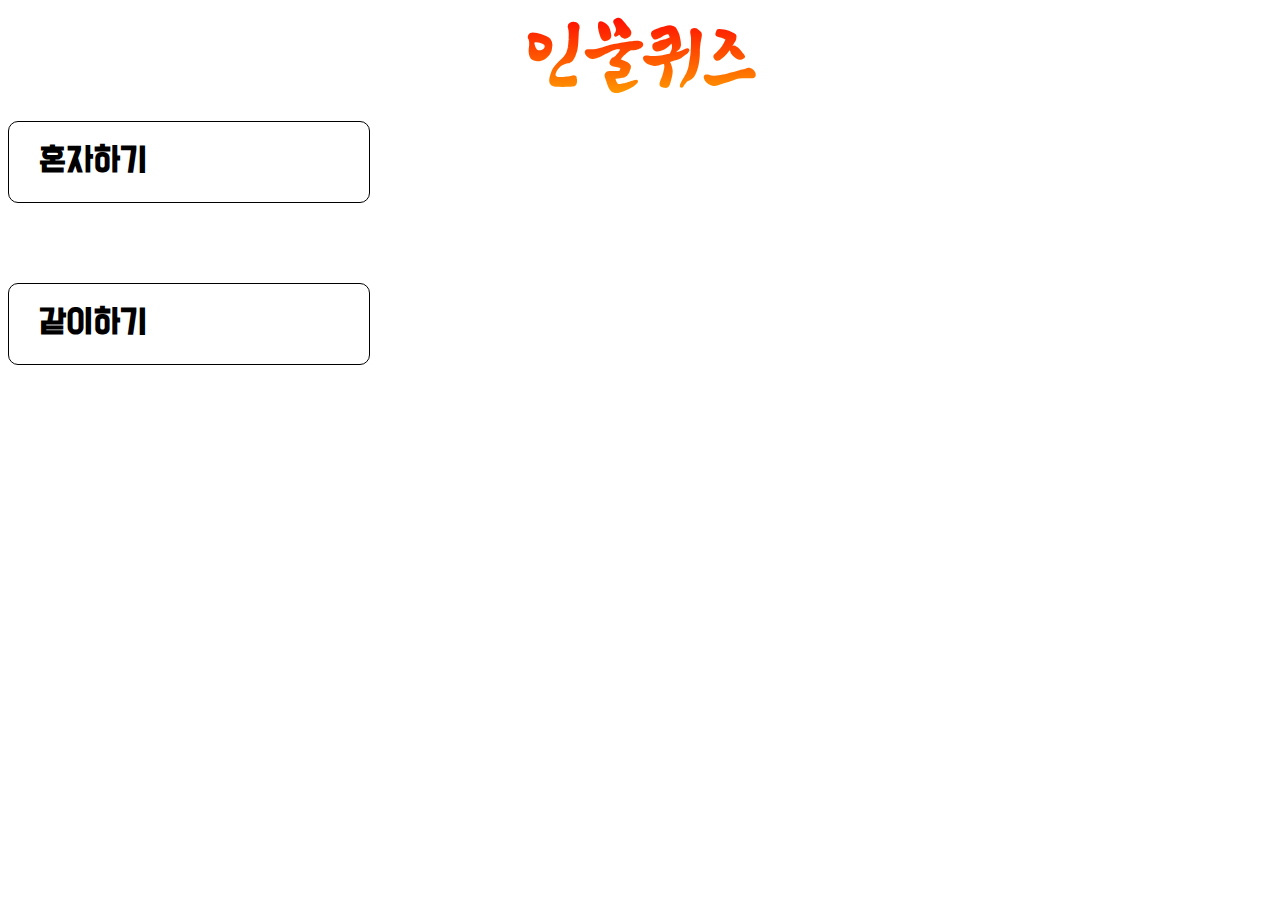
<file: index.html>
<!DOCTYPE html>
<html lang="ko">
    <head>
        <!-- Global site tag (gtag.js) - Google Analytics -->
<script async src="https://www.googletagmanager.com/gtag/js?id=UA-158035846-2"></script>
<script>
  window.dataLayer = window.dataLayer || [];
  function gtag(){dataLayer.push(arguments);}
  gtag('js', new Date());

  gtag('config', 'UA-158035846-2');
</script>


        <meta name="viewport" content="width=device-width, initial-scale=1.0, user-scalable=no, 
  maximum-scale=1.0, minimum-scale=1.0">
  <script data-ad-client="ca-pub-1454001130230322" async src="https://pagead2.googlesyndication.com/pagead/js/adsbygoogle.js"></script>
  <meta name="naver-site-verification" content="25aa5a9704caa36cc4beac88c0beb23335bdec2b" />
  <meta name="google-site-verification" content="p6zPmRxg9saoy1PIGaX_yc0l6CTs3wpttOspO6K5nDU" />
  <meta property="og:image" content="image/og_img.JPEG">
  <meta property="og:title" content="TV에서만 보지 말고 직접 해보자 인물퀴즈 !">
  <meta property="og:description" content="혼자해도 재밌고 같이해도 재밌는 인물퀴즈!">
  
        <link rel="stylesheet" href="css/maincss.css">
            <h3 id="title">인물퀴즈</h3>

    </head>

    <body>
        
        <div id="button" onclick="moved()">혼자하기</div>

        <div id="button" onclick="movedd()">같이하기</div>
        <ins class="kakao_ad_area" style="display:none;" 
 data-ad-unit    = "DAN-qxteed6zecs4" 
 data-ad-width   = "320" 
 data-ad-height  = "100"></ins> 
<script type="text/javascript" src="//t1.daumcdn.net/kas/static/ba.min.js" async></script>
        <script src="javascript/moved.js"></script>
    </body>
</html>
</file>
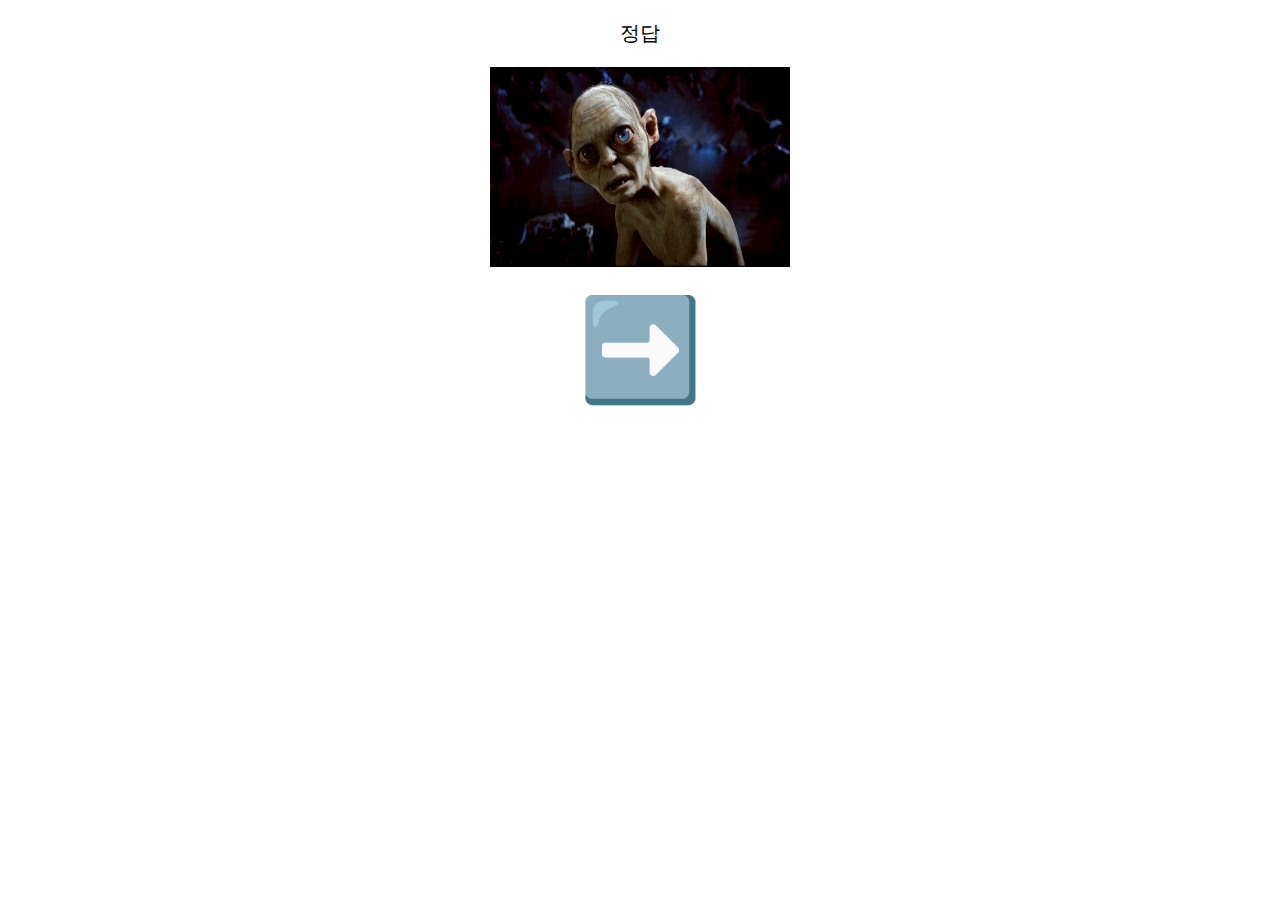
<file: modu.html>
<!DOCTYPE html>
<html lang="ko">
    <head>
        <meta name="viewport" content="width=device-width, initial-scale=1.0, user-scalable=no, 
  maximum-scale=1.0, minimum-scale=1.0">
        <link rel="stylesheet" href="css/maincss.css">
            

    </head>

    <body>
      
        <p style="font-size: 20px; text-align: center;" onclick="answerview()">정답</p>
        
        <div id = "imagebox"></div>
        <p id="button_R" onclick = "imagechange()"> ➡️</p>

        <ins class="kakao_ad_area" style="display:none;" 
 data-ad-unit    = "DAN-qxteed6zecs4" 
 data-ad-width   = "320" 
 data-ad-height  = "100"></ins> 
<script type="text/javascript" src="//t1.daumcdn.net/kas/static/ba.min.js" async></script>
        <script src="javascript/change.js"></script>
    </body>
</html>
</file>
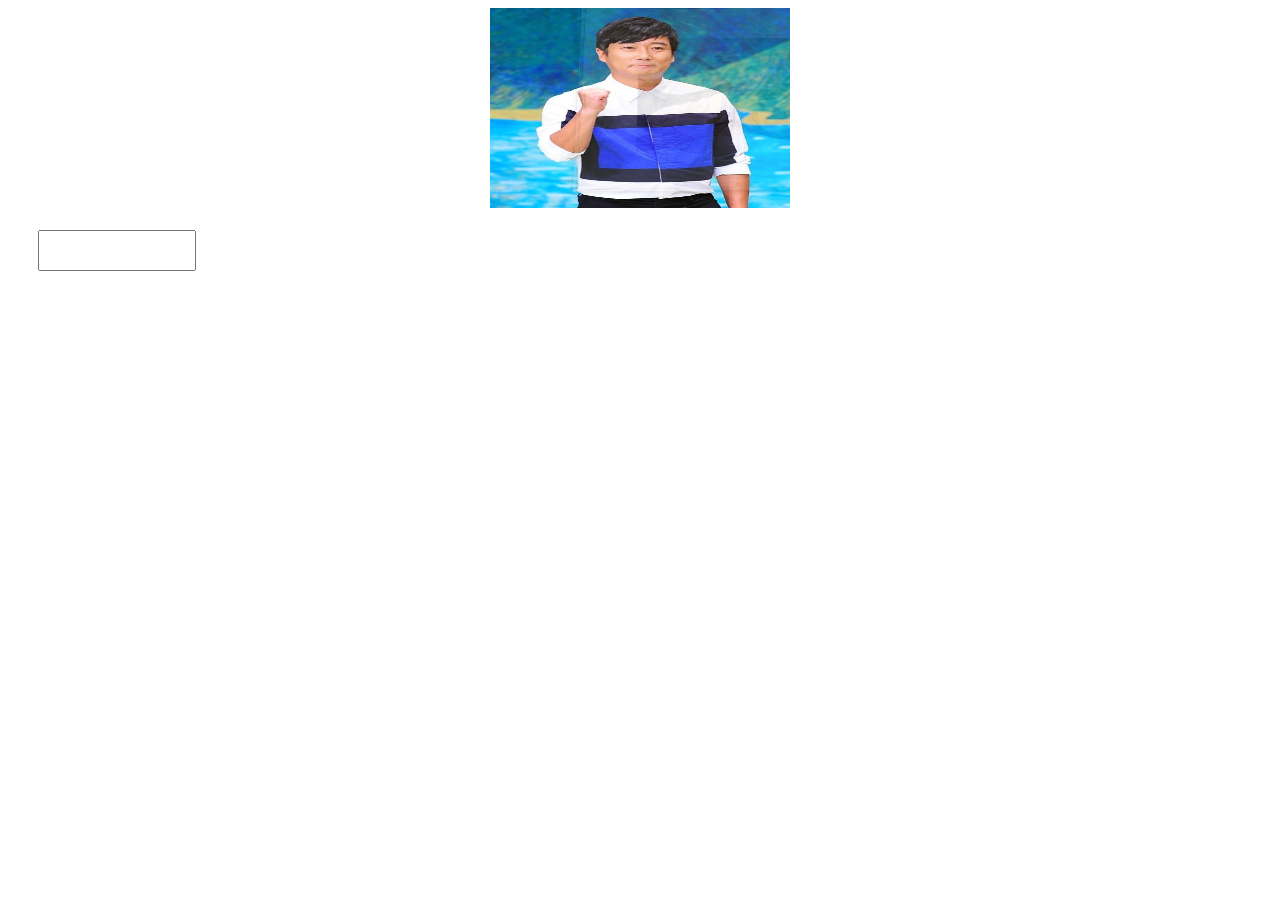
<file: quizgein.html>
<!DOCTYPE html>
<html lang="ko">
    <head>
        <meta name="viewport" content="width=device-width, initial-scale=1.0, user-scalable=no, 
  maximum-scale=1.0, minimum-scale=1.0">
        <link rel="stylesheet" href="css/maincss.css">
            

    </head>

    <body>
       
        <div id = "imagebox"></div>
        <div style="width:150px; height:200px; float:left; margin-right:70px;">
            <!--
            첫번째 영역:
            왼쪽에 위치시킴 =>  float:left
            여기에 그림이나 글자 또는 광고 등을 넣음
            -->
            <br><input type="text" id="input">
            </div>
            <div style="width:100px; height:100px; float:left;">
                <p id ="timer"></p>
            <!--
            두번째 영역:
            첫번째 영역 옆에 나란히 붙임 => float:left
            여기에 그림이나 글자 또는 광고 등을 넣음
            -->
            </div>
            <ins class="kakao_ad_area" style="display:none;" 
            data-ad-unit    = "DAN-qxteed6zecs4" 
            data-ad-width   = "320" 
            data-ad-height  = "100"></ins> 
           <script type="text/javascript" src="//t1.daumcdn.net/kas/static/ba.min.js" async></script>
        <script src="javascript/image.js"></script>
    </body>
</html>
</file>
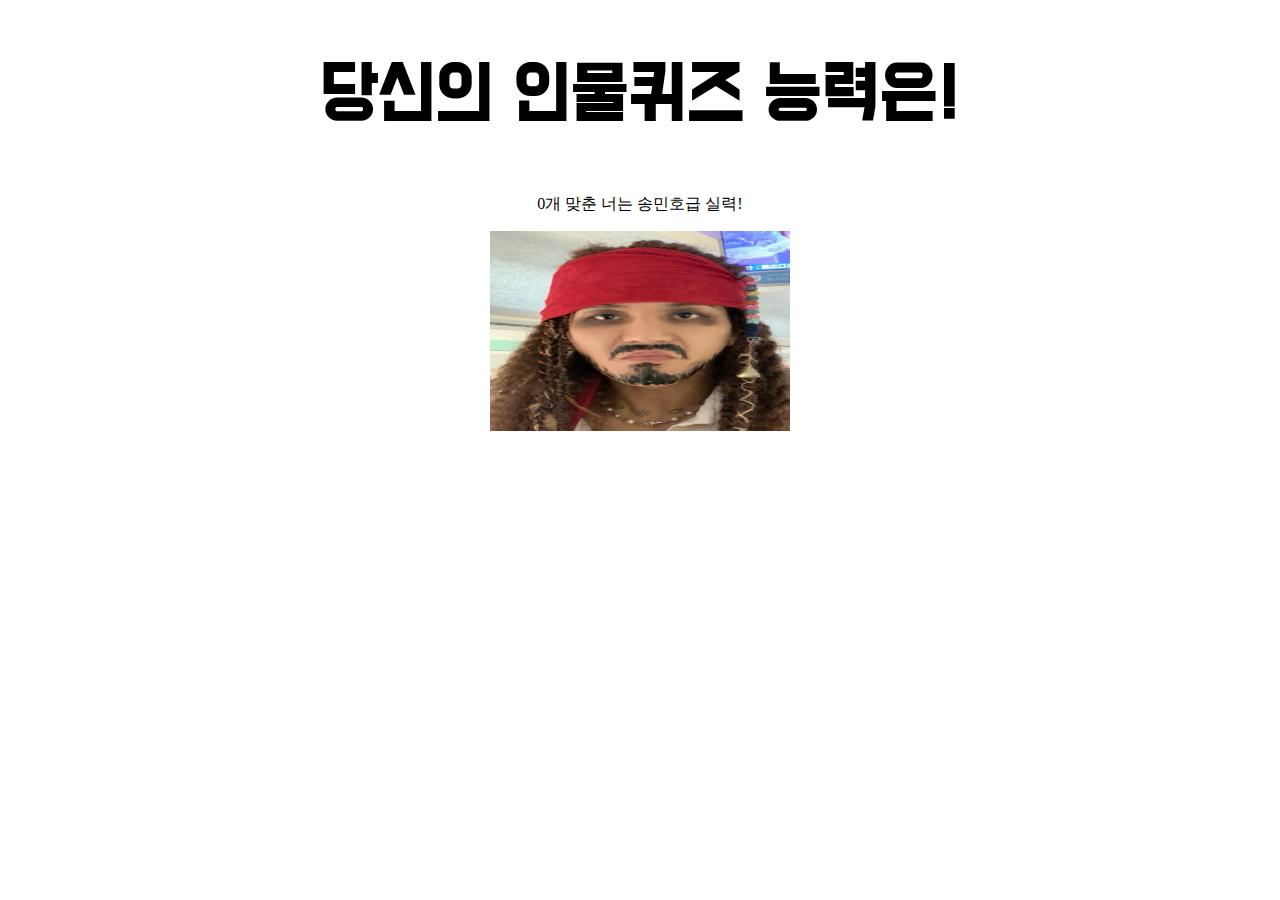
<file: resultpage.html>
<!DOCTYPE html>
<html lang="ko">
    <head>
        <meta name="viewport" content="width=device-width, initial-scale=1.0, user-scalable=no, 
        maximum-scale=1.0, minimum-scale=1.0">
              <link rel="stylesheet" href="css/maincss.css">
        <h3 id = "resulttextd"></h3>
    </head>

    <body>
     
        <p id = "imagetext"></p>
        <div id = "imagebox"></div>
        <ins class="kakao_ad_area" style="display:none;" 
        data-ad-unit    = "DAN-qxteed6zecs4" 
        data-ad-width   = "320" 
        data-ad-height  = "100"></ins> 
       <script type="text/javascript" src="//t1.daumcdn.net/kas/static/ba.min.js" async></script>
        <script src="javascript/resultoutput.js"></script>
    </body>

    </html>
</file>
<file: css/maincss.css>
@charset "utf-8";

@font-face{
    font-family: webisfree;
    src: url('헬스셋조릿대Std.ttf');

}
@font-face{
    font-family: webisfreed;
    src: url('badal.ttf');
}
#resulttextd{
    font-family: webisfreed; 
    text-align: center;
    font-size: 60px;
}
#resulttext{
    font-family: webisfree; 
    text-align: center;
    font-size: 80px;
}
#imagetext{
    text-align: center;
}
#button{
    font-family: webisfreed;
            background-color: #fff;
            height:20px;
            width:300px;
            padding: 30px;
            color: #000;
            line-height:20px;
            margin-top: 1vh;
            border-radius: 10px;
            font-size:28px;
            font-weight:700;
            border:1px solid black;
            
            margin-bottom: 80px;
}
#title{
    font-family: webisfree;
    text-align: center;
    font-size: 80px;
    margin-bottom: 20px;
    margin-top:10px;
    
    background: linear-gradient(to bottom, #f00, orange);
    -webkit-background-clip: text;
    -webkit-text-fill-color: transparent;






}
#imagebox{
    text-align: center;
}
#button_R{
    font-family: webisfreed; 
    text-align: center;
    font-size: 100px;
    margin-top: 20px;
}
#input{
    display : block;
    text-align: center;
    margin-left: 30px;
    width:150px;
    height:35px;
    font-size: 25px;
}
#timer{
    font-family: webisfreed; 
    margin-top: 0px;
    font-size: 50px;
    margin-top:10px;
    margin-left:40px;
}
</file>
